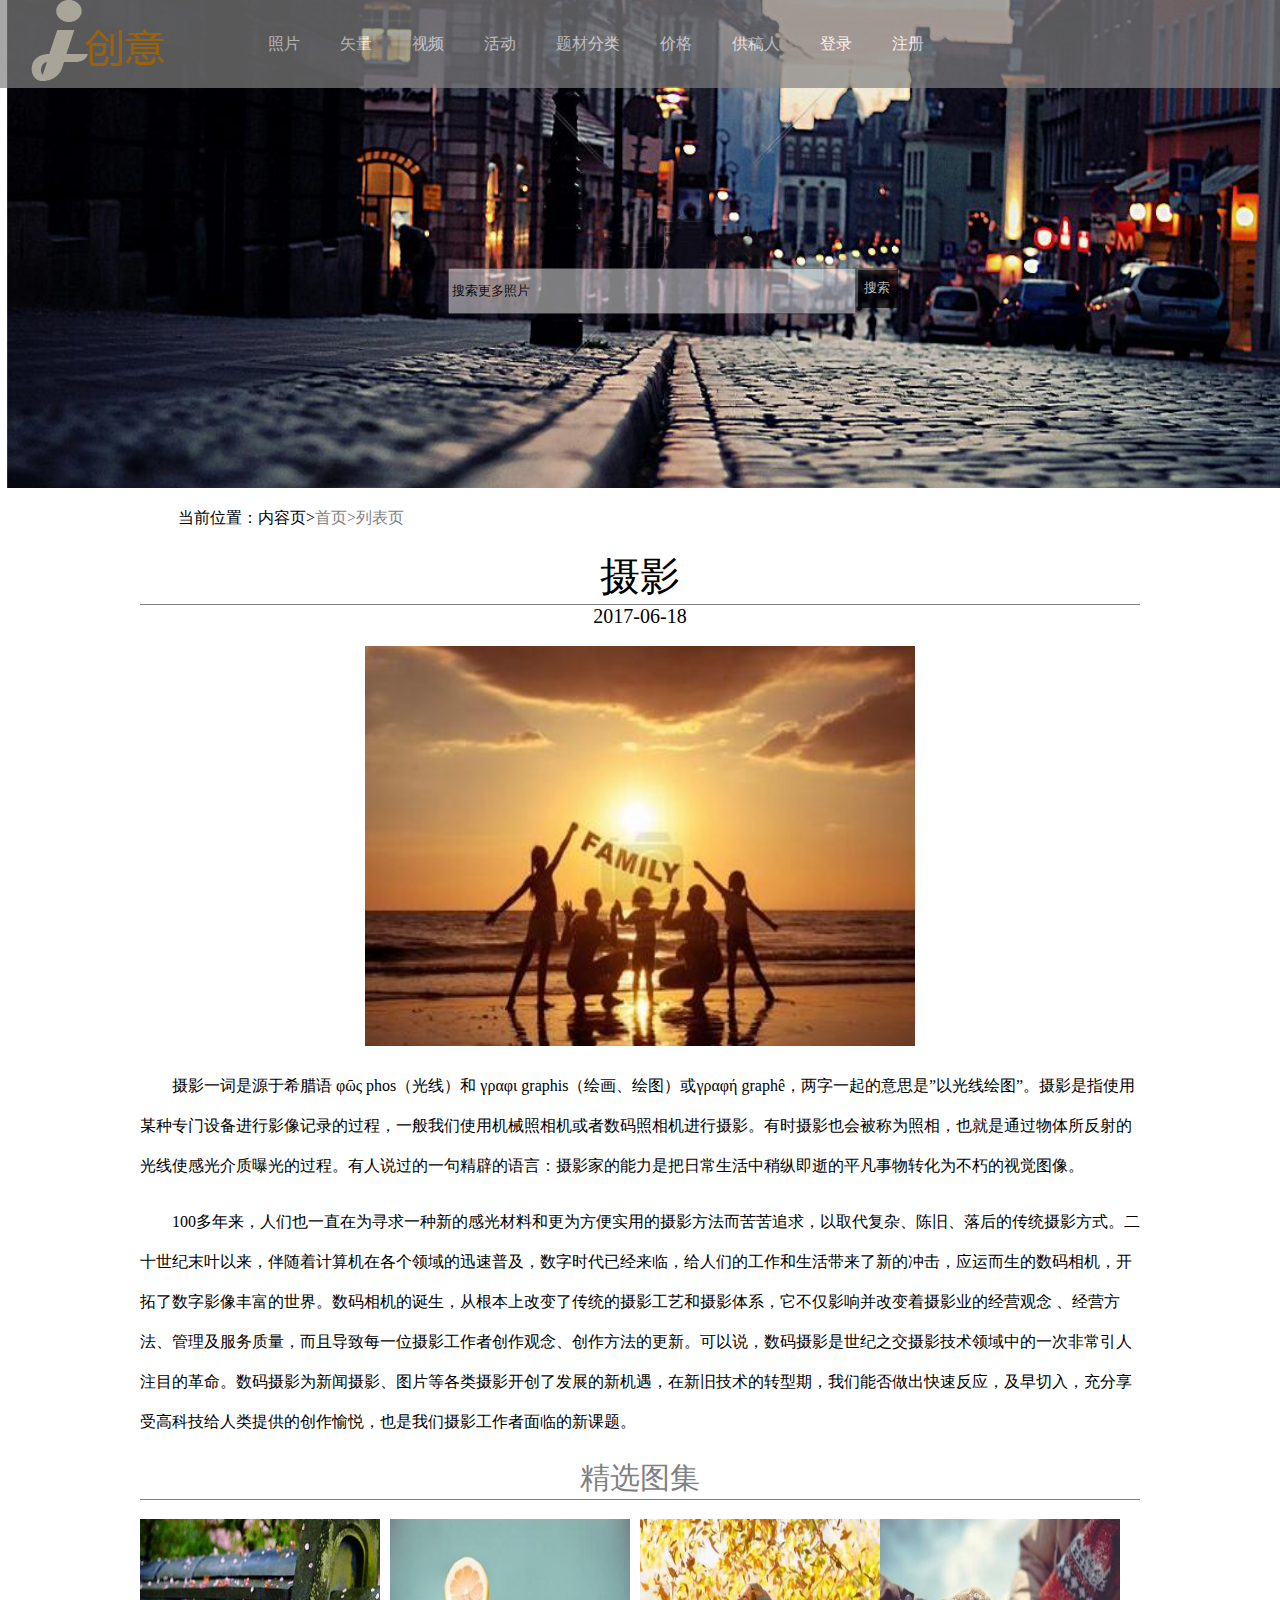
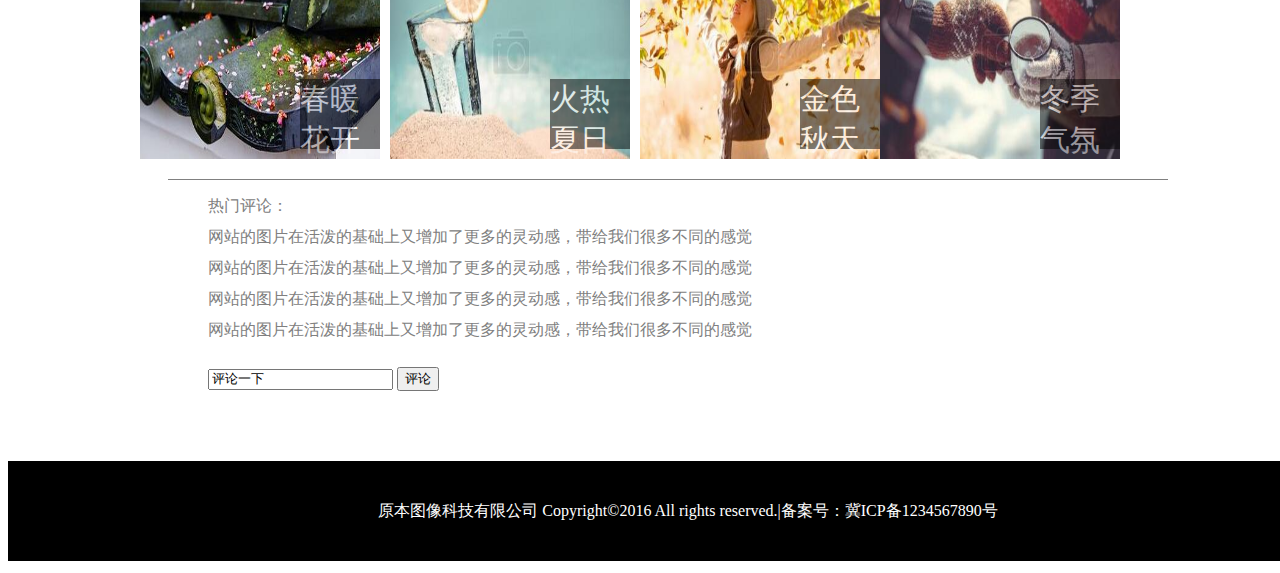
<file: content2.html>
<!DOCTYPE html>
<html>
<head>
      <title>摄影内容页</title>
      <meta charset="utf-8">
      <link rel="stylesheet" type="text/css" href="css/content.css"/>
</head>
<body>
      <!-- 页头部分 -->
      <div class="header">
            <div class="nav">
                 <div class="logo">
                 </div>
                 <div class="ul1">
                   <ul class="ul">
                        <li><a href="#">照片</a></li>
                        <li><a href="#">矢量</a></li>
                        <li><a href="#">视频</a></li>
                        <li><a href="#">活动</a></li>
                        <li><a href="#">题材分类</a></li>
                        <li><a href="#">价格</a></li>
                        <li><a href="#">供稿人</a></li>
                        <li><a href="denglu.html">登录</a></li>
                        <li><a href="denglu.html">注册</a></li>
                   </ul>
                   </div>
                   <div class="sousuo">
                      <form>
                        <span><input class="text" type="text" value="搜索更多照片"></span>
                        <span><input class="span" type="button" value="搜索"></span>
                        </form>
                   </div>
            </div>
      </div>
       <div class="bread">当前位置：内容页><a href="index.html">首页></a><a href="list.html">列表页</a></div>
      <div class="content">
           <div class="head">
                <span class="big">摄影</span>
                <span class="little">2017-06-18</span><br/>
          </div>
          <div class="second">
             <center><img width="550px" height="400px" src="images/sheying1.jpg" alt="欢乐家庭"></center>
             <p class="p">摄影一词是源于希腊语 φῶς phos（光线）和 γραφι graphis（绘画、绘图）或γραφή graphê，两字一起的意思是”以光线绘图”。摄影是指使用某种专门设备进行影像记录的过程，一般我们使用机械照相机或者数码照相机进行摄影。有时摄影也会被称为照相，也就是通过物体所反射的光线使感光介质曝光的过程。有人说过的一句精辟的语言：摄影家的能力是把日常生活中稍纵即逝的平凡事物转化为不朽的视觉图像。</p>
             <p class="p">100多年来，人们也一直在为寻求一种新的感光材料和更为方便实用的摄影方法而苦苦追求，以取代复杂、陈旧、落后的传统摄影方式。二十世纪末叶以来，伴随着计算机在各个领域的迅速普及，数字时代已经来临，给人们的工作和生活带来了新的冲击，应运而生的数码相机，开拓了数字影像丰富的世界。数码相机的诞生，从根本上改变了传统的摄影工艺和摄影体系，它不仅影响并改变着摄影业的经营观念 、经营方法、管理及服务质量，而且导致每一位摄影工作者创作观念、创作方法的更新。可以说，数码摄影是世纪之交摄影技术领域中的一次非常引人注目的革命。数码摄影为新闻摄影、图片等各类摄影开创了发展的新机遇，在新旧技术的转型期，我们能否做出快速反应，及早切入，充分享受高科技给人类提供的创作愉悦，也是我们摄影工作者面临的新课题。</p>
          </div>
          <div class="third">
              <center>精选图集</center>
              <div class="img1"><span class="image">春暖花开</span></div>
              <div class="img2"><span class="image">火热夏日</span></div>
              <div class="img3"><span class="image">金色秋天</span></div>
              <div class="img4"><span class="image">冬季气氛</span></div>
          </div>
      </div>
      <div class="remark">
          <ul>
             <li>热门评论：</li>
             <li>网站的图片在活泼的基础上又增加了更多的灵动感，带给我们很多不同的感觉</li>
             <li>网站的图片在活泼的基础上又增加了更多的灵动感，带给我们很多不同的感觉</li>
             <li>网站的图片在活泼的基础上又增加了更多的灵动感，带给我们很多不同的感觉</li>
             <li>网站的图片在活泼的基础上又增加了更多的灵动感，带给我们很多不同的感觉</li>
          </ul>
      </div>
      <form class="form">
            <input type="text" value="评论一下">
            <input type="button" value="评论">
          </form>
      <div class="footer">
            
        原本图像科技有限公司  Copyright©2016   All rights reserved.|备案号：冀ICP备1234567890号     

      </div>           
</body>
</html>
</file>
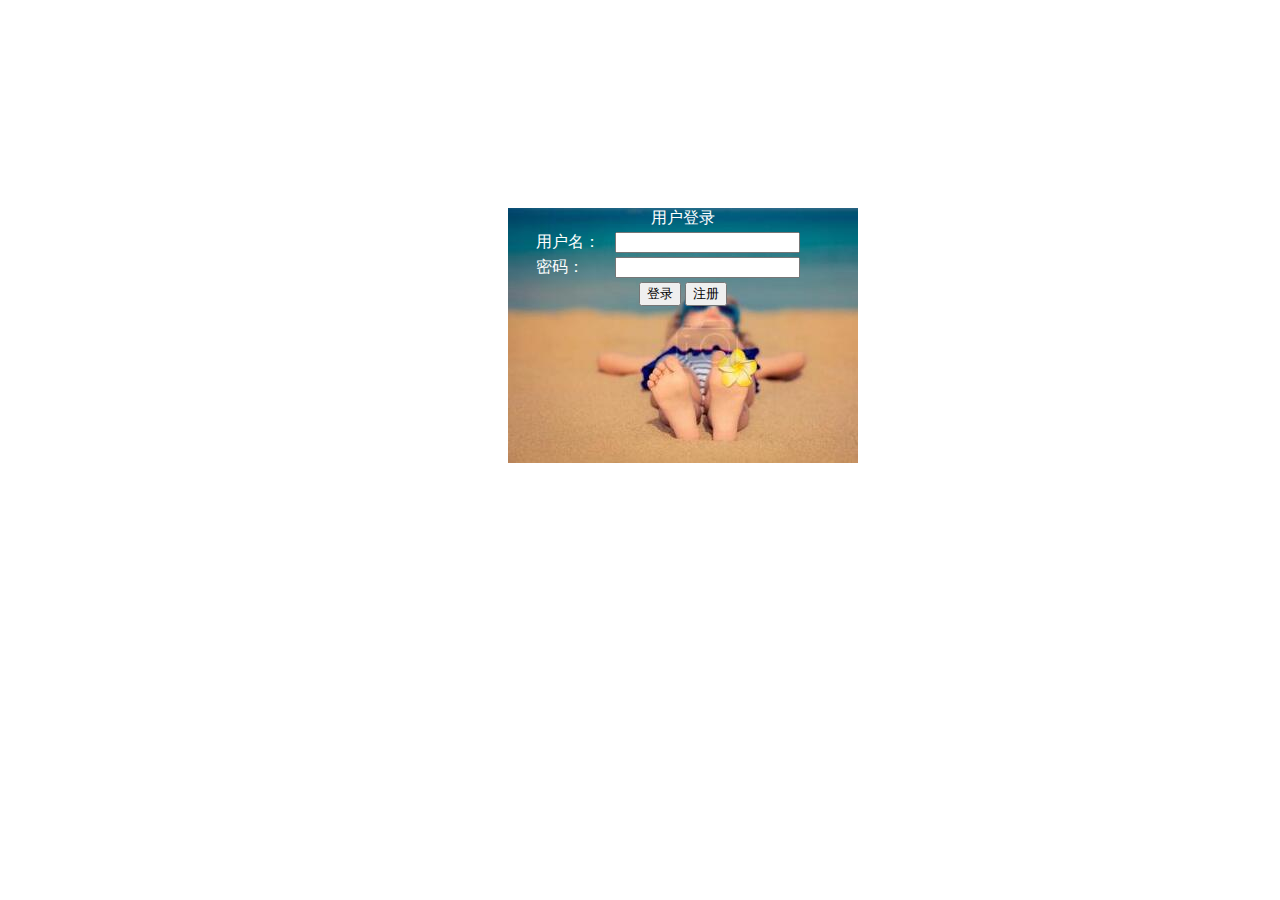
<file: denglu.html>
<!DOCTYPE html>
<html>
<head>
	<title>登录注册页面</title>
	<meta charset="utf-8">
	<link rel="stylesheet" type="text/css" href="css/denglu.css">
</head>
<body>
    <div class="div">
    <table class="table">
    <form action="#" method="get">
       <caption>用户登录</caption>
        <tr>
          <td>
           用户名：
          </td>
          <td><input type="text">
          </td>
       </tr>
       <tr>
          <td>
           密码：
          </td>
          <td><input type="password">
          </td>
       </tr>
       <tr>
           <td colspan="2" align="center">
           	 <input type="button" value="登录">
           	  <input type="button" value="注册">
           </td>
       </tr>

    </form>
    </table>
    </div>
</body>
</html>
</file>
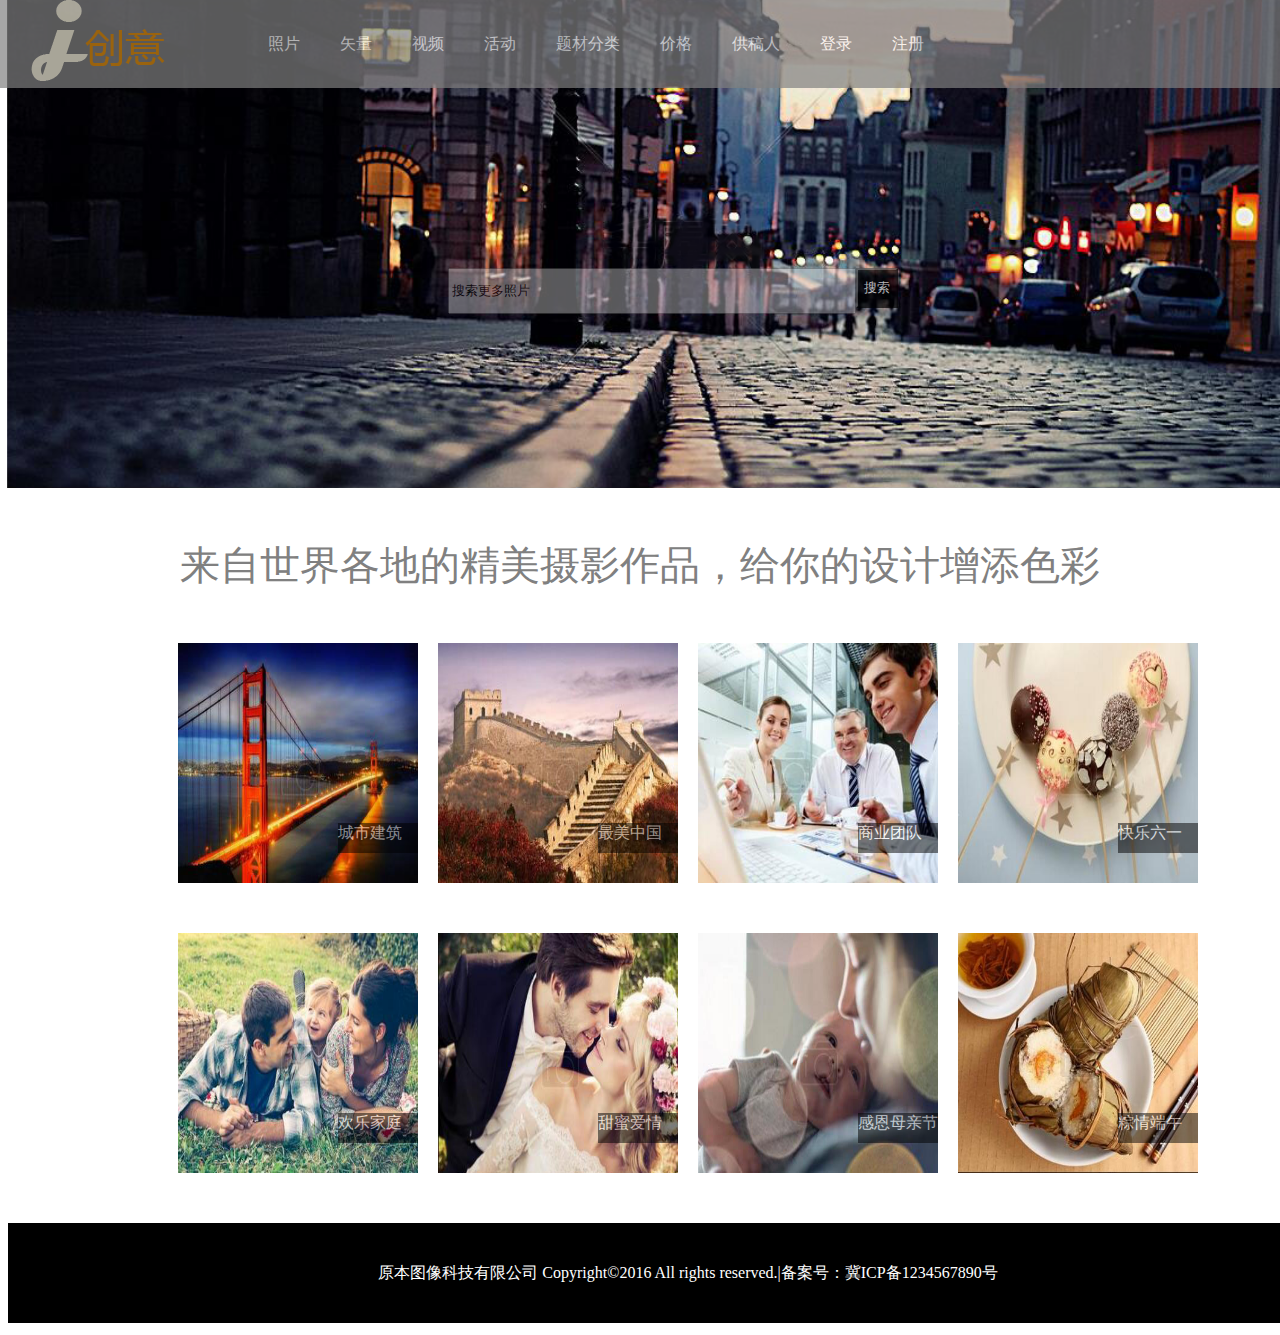
<file: index2.html>
<!DOCTYPE html>
<html>
<head>
	<title>摄影首页</title>
	<meta charset="utf-8">
	<link rel="stylesheet" type="text/css" href="css/index.css"/>
</head>
<body>
      <!-- 页头部分 -->
      <div class="header">
      	<div class="nav">
      	     <div class="logo">
      	     </div>
      	     <div class="ul1">
      		 <ul class="ul">
      		 	<li><a href="#">照片</a></li>
      		 	<li><a href="#">矢量</a></li>
      		 	<li><a href="#">视频</a></li>
      		 	<li><a href="#">活动</a></li>
      		 	<li><a href="#">题材分类</a></li>
      		 	<li><a href="#">价格</a></li>
      		 	<li><a href="#">供稿人</a></li>
      		 	<li><a href="denglu.html">登录</a></li>
      		 	<li><a href="denglu.html">注册</a></li>
      		 </ul>
      		 </div>
      		 <div class="sousuo">
      		    <form>
      		 	<span><input class="text" type="text" value="搜索更多照片"></span>
      		 	<span><input class="span" type="button" value="搜索"></span>
      		 	</form>
      		 </div>
      	</div>
      </div>
      <!-- 内容部分 -->
      <div class="content">
      	<div class="wenzi">来自世界各地的精美摄影作品，给你的设计增添色彩</div>
      	 <div class="shang">
      	<div class="img1"><span class="image">城市建筑</span></div>
      	<div class="img2"><span class="image">最美中国</span></div>
      	<div class="img3"><span class="image">商业团队</span></div>
      	<div class="img4"><span class="image">快乐六一</span></div>
      	</div>
      	<div class="xia">
      	<div class="img5"><span class="image">欢乐家庭</span></div>
      	<div class="img6"><span class="image">甜蜜爱情</span></div>
      	<div class="img7"><span class="image">感恩母亲节</span></div>
      	<div class="img8"><span class="image">粽情端午</span></div>
      	</div>
      </div>
      <div class="footer">
      	
        原本图像科技有限公司  Copyright©2016   All rights reserved.|备案号：冀ICP备1234567890号     

      </div>           
</body>
</html>
</file>
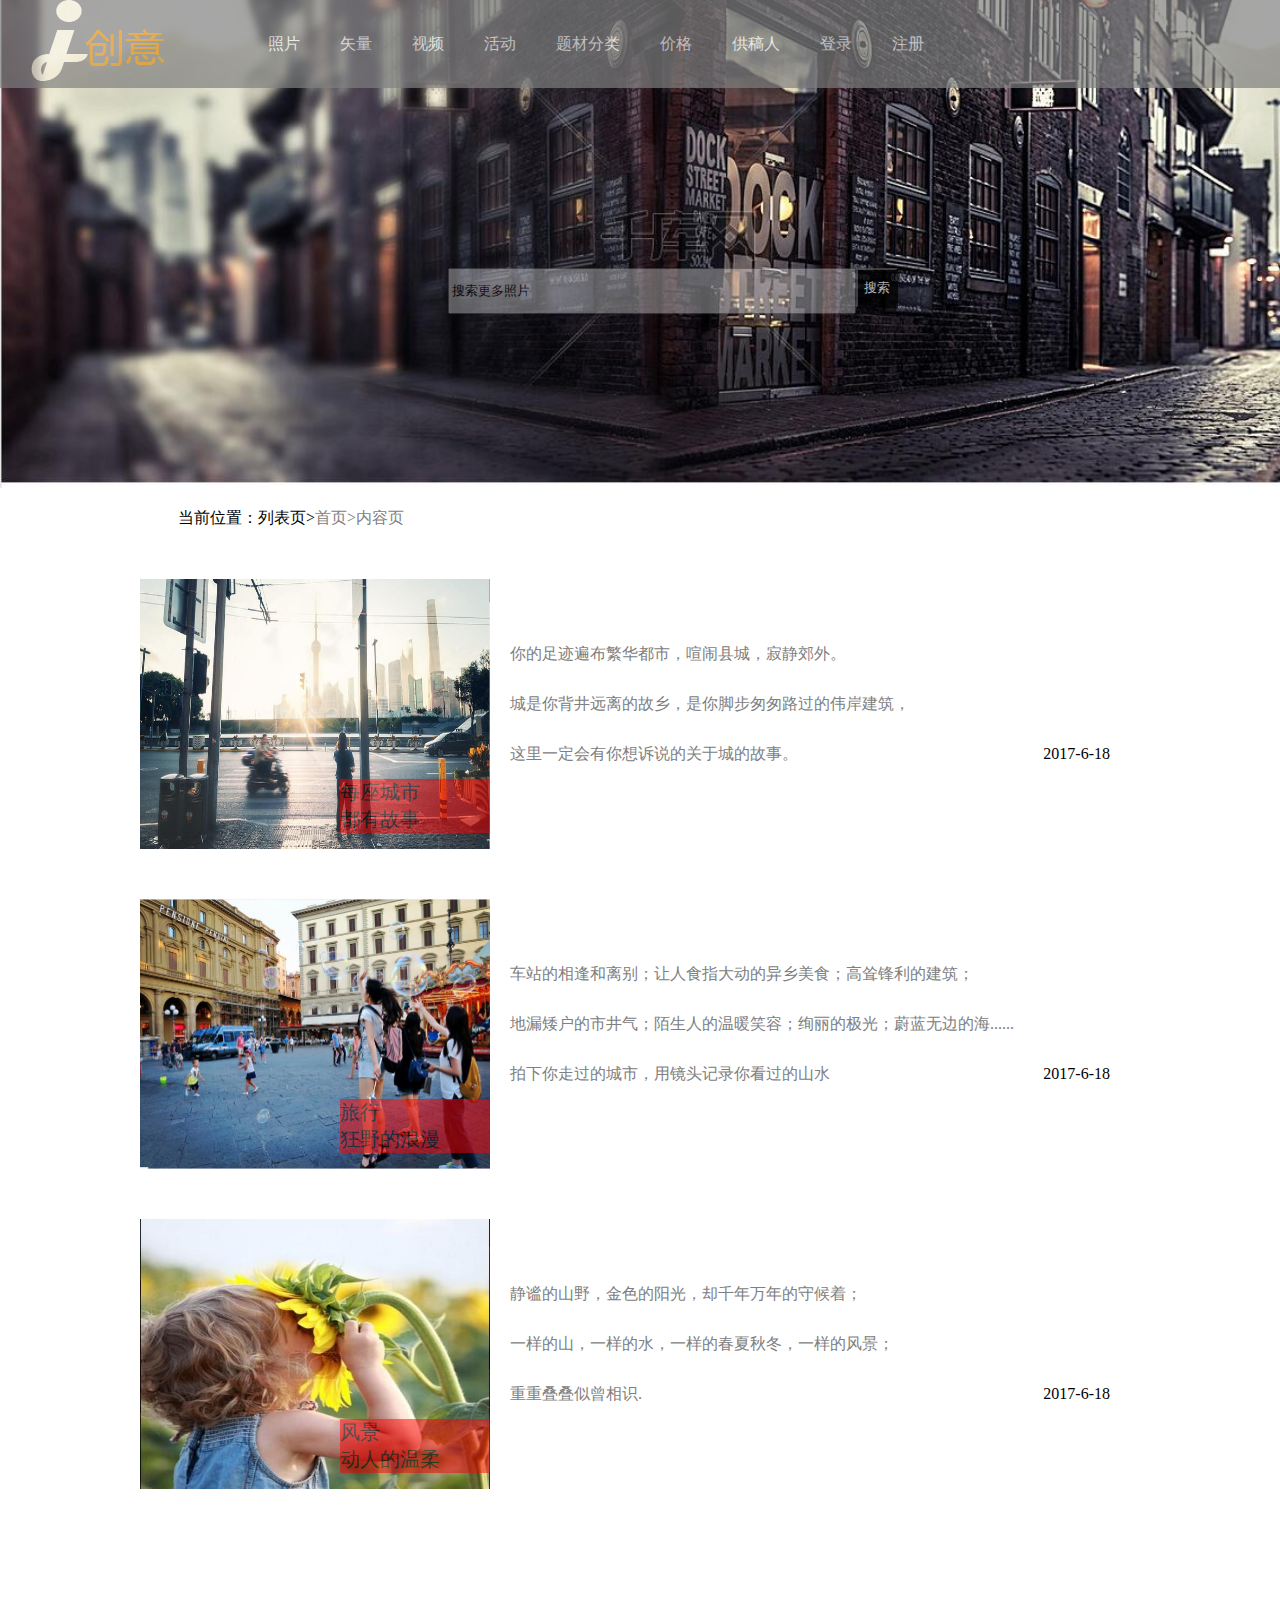
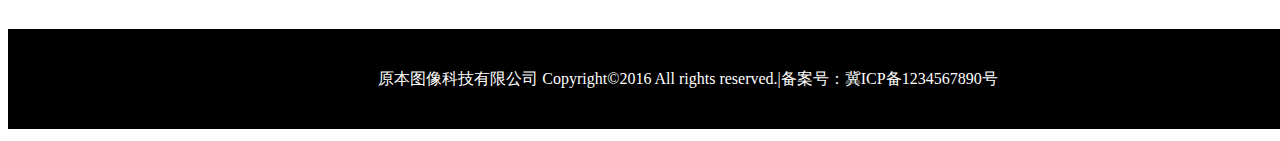
<file: list.html>
<!DOCTYPE html>
<html>
<head>
	<title>摄影列表页</title>
	<meta charset="utf-8">
	<link rel="stylesheet" type="text/css" href="css/list.css">
</head>
<body>
   <!-- 页头部分 -->
      <div class="header">
      	<div class="nav">
      	     <div class="logo">
      	     </div>
      	     <div class="ul1">
      		 <ul class="ul">
      		 	<li><a href="#">照片</a></li>
      		 	<li><a href="#">矢量</a></li>
      		 	<li><a href="#">视频</a></li>
      		 	<li><a href="#">活动</a></li>
      		 	<li><a href="#">题材分类</a></li>
      		 	<li><a href="#">价格</a></li>
      		 	<li><a href="#">供稿人</a></li>
      		 	<li><a href="denglu.html">登录</a></li>
      		 	<li><a href="denglu.html">注册</a></li>
      		 </ul>
      		 </div>
      		 <div class="sousuo">
      		    <form>
      		 	<span><input class="text" type="text" value="搜索更多照片"></span>
      		 	<span><input class="span" type="button" value="搜索"></span>
      		 	</form>
      		 </div>
      	</div>
      </div>
      <div class="bread">当前位置：列表页><a href="index.html">首页></a><a href="content.html">内容页</a></div>
      <div class="content">
      <!--    内容部分上 -->
        <div class="shang">
      	   <div class="city"><span class="span1">每座城市<br/>都有故事</span></div>
      	   <div class="zuji">
      	   <a href="content.html">
      	   你的足迹遍布繁华都市，喧闹县城，寂静郊外。<br/>城是你背井远离的故乡，是你脚步匆匆路过的伟岸建筑，<br/>这里一定会有你想诉说的关于城的故事。</a><span class="data">2017-6-18</span>
      	   </div>
      	</div>
      	<!-- 内容部分中 -->
      	<div class="zhong">
      		<div class="travel"><span class="span1">旅行<br/>狂野的浪漫</span></div>
      		<div class="chezhan">
      		   <a href="content.html">
      			车站的相逢和离别；让人食指大动的异乡美食；高耸锋利的建筑；<br/>地漏矮户的市井气；陌生人的温暖笑容；绚丽的极光；蔚蓝无边的海......<br/>拍下你走过的城市，用镜头记录你看过的山水</a><span class="data">2017-6-18</span>
      		</div>
      	</div>
      	<div class="xia">
      	     <div class="fengjing"><span class="span1">风景<br/>动人的温柔</span></div>
      	     <div class="shanye">
      	        <a href="content.html">
      	     	静谧的山野，金色的阳光，却千年万年的守候着；<br/>
      	     	一样的山，一样的水，一样的春夏秋冬，一样的风景；<br/>
      	     	重重叠叠似曾相识.</a><span class="data">2017-6-18</span>
      	     </div>
      	</div>
      </div>
      <div class="footer">
      	
        原本图像科技有限公司  Copyright©2016   All rights reserved.|备案号：冀ICP备1234567890号     

      </div>     
</body>
</html>
</file>
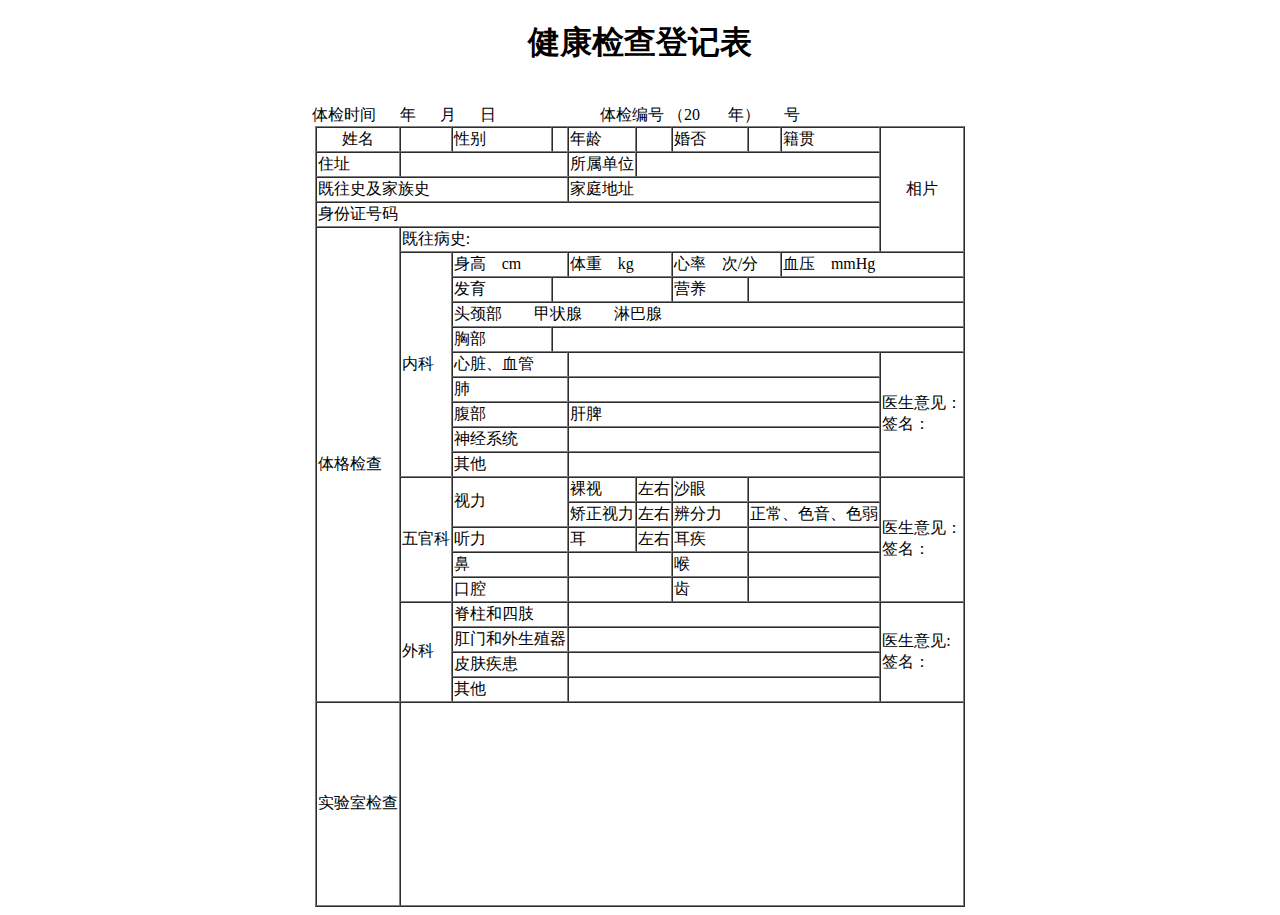
<file: 健康检查登记表.html>
<!DOCTYPE html>
<html>
<head>
	<title>
		健康检查登记表
	</title>
	<meta charset="utf-8"/>
</head>
<body>
     <h1><center>健康检查登记表</center></h1>
     <br/>
     &nbsp &nbsp &nbsp&nbsp &nbsp &nbsp&nbsp &nbsp &nbsp&nbsp &nbsp &nbsp&nbsp &nbsp &nbsp&nbsp &nbsp &nbsp&nbsp &nbsp &nbsp &nbsp &nbsp&nbsp &nbsp &nbsp&nbsp &nbsp &nbsp&nbsp&nbsp&nbsp &nbsp &nbsp&nbsp &nbsp &nbsp&nbsp &nbsp &nbsp&nbsp &nbsp &nbsp&nbsp &nbsp &nbsp体检时间&nbsp&nbsp &nbsp &nbsp年&nbsp&nbsp &nbsp &nbsp月&nbsp&nbsp &nbsp &nbsp日&nbsp&nbsp &nbsp &nbsp&nbsp &nbsp &nbsp&nbsp &nbsp &nbsp&nbsp &nbsp &nbsp&nbsp &nbsp &nbsp体检编号&nbsp（20&nbsp&nbsp&nbsp &nbsp &nbsp年）&nbsp &nbsp &nbsp&nbsp号
     <table border="1" cellspacing="0" align="center">
          <tr>
          	<td align="center">
          		姓名
          	</td>
          	<td>&nbsp</td>
          	<td>性别</td>
          	<td>&nbsp</td>
          	<td>年龄</td>
          	<td>&nbsp</td>
          	<td>婚否</td>
          	<td>&nbsp</td>
          	<td>籍贯</td>
          	<td colspan="2" rowspan="5" align="center">相片</td>
          </tr>
          <tr>
            <td>住址</td>
          	<td colspan="3">&nbsp</td>
          	<td>所属单位</td>
          	<td colspan="4">&nbsp</td>
          </tr>
          <tr>
            <td colspan="4" align="left">既往史及家族史</td>
          	<td colspan="5" align="left">家庭地址</td>
          </tr>
          <tr>
            <td colspan="9" align="left">身份证号码</td>
          </tr>
          <tr>
          	<td colspan="1" rowspan="19">体格检查</td>
          	<td colspan="8" align="left">既往病史:</td>
          </tr>
           <tr>
          	<td colspan="1" rowspan="9">内科</td>
          	<td colspan="2" align="left">身高&nbsp&nbsp&nbsp&nbspcm</td>
          	<td colspan="2" align="left">体重&nbsp&nbsp&nbsp&nbspkg</td>
          	<td colspan="2" align="left">心率&nbsp&nbsp&nbsp&nbsp次/分</td>
          	<td colspan="2" align="left">血压&nbsp&nbsp&nbsp&nbspmmHg</td>
          </tr>
          <tr>
          	
          	<td colspan="1" align="left">发育&nbsp&nbsp&nbsp&nbsp</td>
          	<td colspan="3" align="left">&nbsp&nbsp&nbsp&nbsp</td>
          	<td colspan="1" align="left">营养&nbsp&nbsp&nbsp&nbsp</td>
          	<td colspan="3" align="left">&nbsp&nbsp&nbsp&nbsp</td>
          </tr>
          <tr>
          	
          	<td colspan="10" align="left">头颈部&nbsp&nbsp&nbsp&nbsp&nbsp&nbsp&nbsp&nbsp甲状腺&nbsp&nbsp&nbsp&nbsp&nbsp&nbsp&nbsp&nbsp淋巴腺</td>
          </tr>
          <tr>
          	
          	<td colspan="1" align="left">胸部</td>
          	<td colspan="9" >&nbsp</td>

          </tr>
          <tr>
          	
          	<td colspan="2" align="left">心脏、血管</td>
          	<td colspan="5" >&nbsp</td>
          	<td colspan="3" rowspan="5">医生意见：<br/>签名：</td>

          </tr>
          <tr>
          	
          	<td colspan="2" align="left">肺</td>
          	<td colspan="5" >&nbsp</td>

          </tr>
          <tr>
          	
          	<td colspan="2" align="left">腹部</td>
          	<td colspan="5" >肝脾</td>

          </tr>
          <tr>
          	
          	<td colspan="2" align="left">神经系统</td>
          	<td colspan="5" >&nbsp</td>

          </tr>
          <tr>
          	
          	<td colspan="2" align="left">其他</td>
          	<td colspan="5" >&nbsp</td>

          </tr>
          <tr>
          	<td rowspan="5">五官科</td>
          	<td colspan="2" rowspan="2">视力</td>
          	<td>裸视</td>
          	<td>左右</td>
          	<td>沙眼</td>
          	<td colspan="2">&nbsp</td>
          	<td rowspan="5" colspan="2">医生意见：<br/>签名：</td>
           </tr>
           <tr>
           <td>矫正视力</td>
          	<td>左右</td>
          	<td>辨分力</td>
          	<td colspan="2">正常、色音、色弱</td>
           </tr>
           <tr>
           <td colspan="2">听力</td>
           <td>耳</td>
          	<td>左右</td>
          	<td>耳疾</td>
          	<td colspan="2">&nbsp</td>
           </tr>
            <tr>
           <td colspan="2">鼻</td>
           
          	<td colspan="2">&nbsp</td>
          	<td>喉</td>
          	<td colspan="2">&nbsp</td>
           </tr>
           <tr>
           <td colspan="2">口腔</td>
           
          	<td colspan="2">&nbsp</td>
          	<td>齿</td>
          	<td colspan="2">&nbsp</td>
           </tr>
           <tr>
          	<td rowspan="4">外科</td>
          	<td colspan="2">脊柱和四肢</td>
          	<td colspan="5">&nbsp</td>
          	<td rowspan="4">医生意见:<br/>签名：</td>
           </tr>
           <tr>
           <td colspan="2">肛门和外生殖器</td>
          	<td colspan="5">&nbsp</td>
           </tr>
            <tr>
           <td colspan="2">皮肤疾患</td>
          	<td colspan="5">&nbsp</td>
           </tr>
           <tr>
           <td colspan="2">其他</td>
          	<td colspan="5">&nbsp</td>
           </tr>
           <tr>
           	<td height="200">实验室检查</td>
           	<td colspan="11">&nbsp</td>
           </tr>







          	
          	
          	
          	
          	


          	

          	



          
     	
     </table>


</body>
</html>
</file>
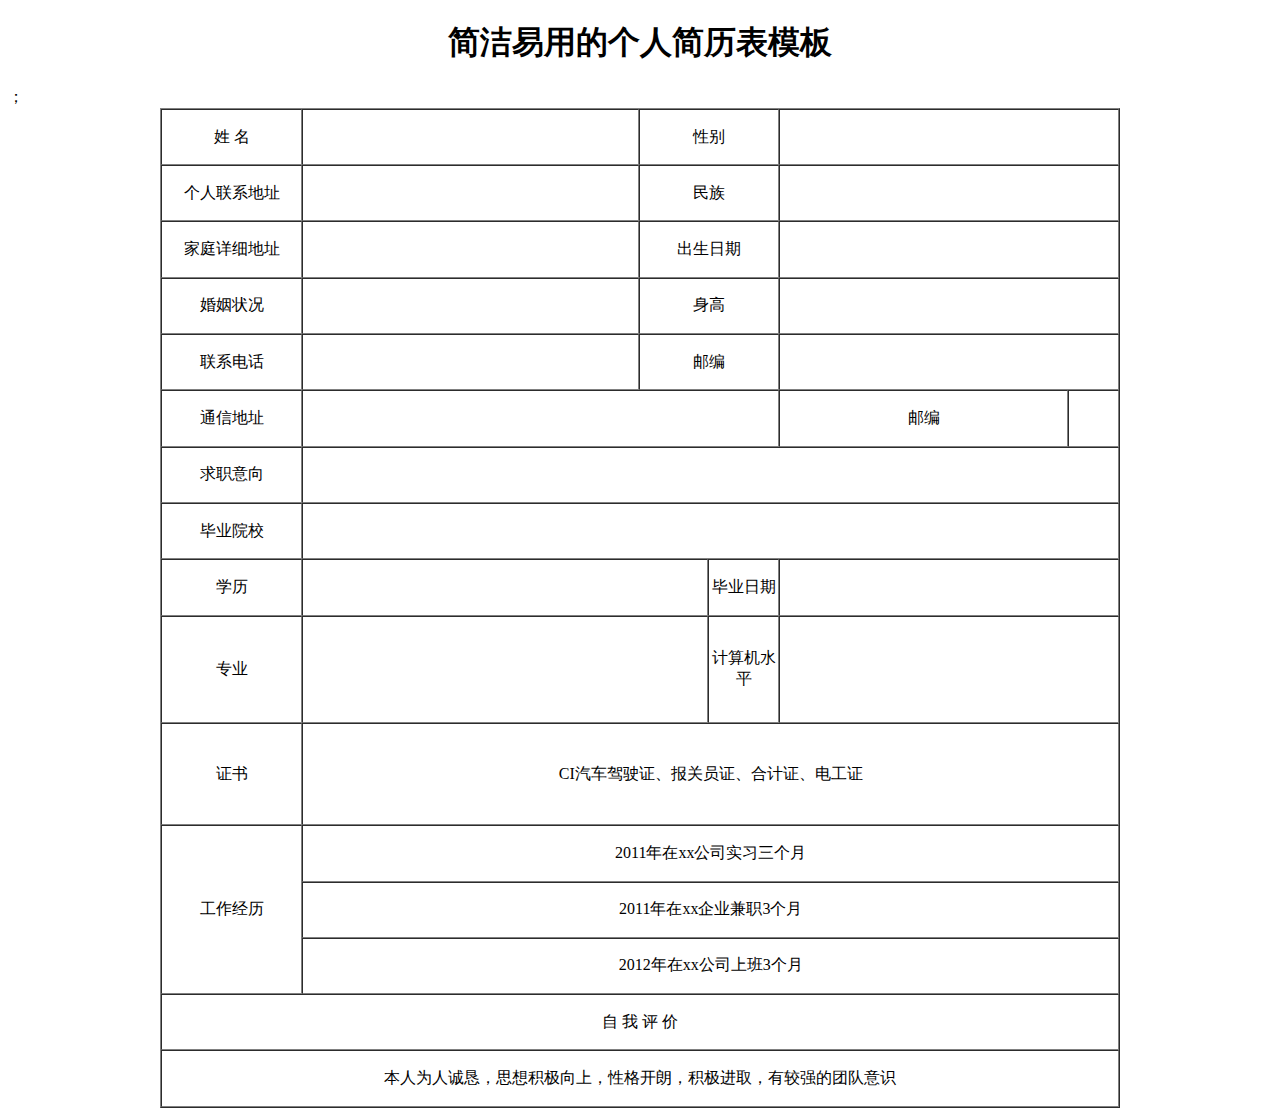
<file: 简单易用的个人简介.html>
<!DOCTYPE html>
<head>
	<title>
		123
	</title>
	<meta charset="utf-8"/>
</head>
<body>
     <h1><center>简洁易用的个人简历表模板</center></h1>
	<table border="1" cellspacing="0" cellpadding="0" align="center" width="960px" height="1000px">
	      
	      <tr>；
	        <td colspan="2" align="center" width="160">姓&nbsp名</td>
	      	<td colspan="4"  align="center" width="240">&nbsp;</td>
	      	<td colspan="2"  align="center" width="160">性别</td>
	        <td colspan="4"  align="center" width="400">&nbsp</td>
	      </tr>
	      <tr>
	        <td colspan="2"  align="center">个人联系地址</td>
	      	<td colspan="4">&nbsp</td>
	      	<td colspan="2"  align="center">民族</td>
	        <td colspan="4">&nbsp</td>
	      </tr>
	      <tr>
	        <td colspan="2"  align="center" >家庭详细地址</td>
	      	<td colspan="4">&nbsp</td>
	      	<td colspan="2"  align="center">出生日期</td>
	        <td colspan="4">&nbsp</td>
	      </tr>
	      <tr>
	        <td colspan="2"  align="center">婚姻状况</td>
	      	<td colspan="4">&nbsp</td>
	      	<td colspan="2"  align="center">身高</td>
	        <td colspan="4">&nbsp</td>
	      </tr>
	      <tr>
	        <td colspan="2"  align="center">联系电话</td>
	      	<td colspan="4" width="400">&nbsp</td>
	      	<td colspan="2"  align="center">邮编</td>
	        <td colspan="4" width="200">&nbsp</td>
	      </tr>
	      <tr>
	        <td colspan="2"  align="center">通信地址</td>
	      	<td colspan="7">&nbsp</td>
	      	<td colspan="1"  align="center">邮编</td>
	        <td colspan="2">&nbsp</td>
	      </tr>
	      <tr>
	        <td colspan="2"  align="center">
	      	求职意向
	        </td>
	        <td colspan="10"></td>
	      </tr>
	      <tr>
	        <td colspan="2"  align="center">
	      	毕业院校
	        </td>
	        <td colspan="10">&nbsp</td>
	      </tr>
	      <tr>
	        <td colspan="2"  align="center">学历</td>
	      	<td colspan="5">&nbsp</td>
	      	<td colspan="2"  align="center">毕业日期</td>
	        <td colspan="3">&nbsp</td>
	      </tr>
	      <tr>
	        <td colspan="2"  align="center">专业</td>
	      	<td colspan="5">&nbsp</td>
	      	<td colspan="2"  align="center">计算机水平</td>
	        <td colspan="3">&nbsp</td>
	      </tr>
	      <tr>
	      	<td colspan="2"   align="center" height="100">证书</td>
	      	<td colspan="10"  align="center">CI汽车驾驶证、报关员证、合计证、电工证</td>
	      </tr>
	      <tr>
	      	<td colspan="2" rowspan="3"  align="center">工作经历</td>
	      	<td colspan="10"  align="center">2011年在xx公司实习三个月</td>
	      </tr>
	      <tr>
	      	<td colspan="10"  align="center">
	      	   2011年在xx企业兼职3个月
	      		
	      	</td>
	      </tr>
	      <tr>
	      	<td colspan="10"  align="center">
	      	  2012年在xx公司上班3个月
	      	</td>
	      </tr>
	      <tr>
	      	<td colspan="12"align="center">自&nbsp我&nbsp评&nbsp价</td>
	      </tr>
	      <tr>
	      	<td colspan="12"  align="center">本人为人诚恳，思想积极向上，性格开朗，积极进取，有较强的团队意识</td>
	      </tr>

	      



		
	</table>
</body>
</file>
<file: css/content.css>
.header{
	background-image:url(../images/banner3.jpg);
	padding:0px;
	background-size:1360px 500px;
	background-repeat:no-repeat;
	margin-left:-10px;
	margin-top:-20px;
	width:1360px;
	height:500px;
}
.nav{
	width:1360px;
	height:100px;
	background-color:grey;
	opacity:0.7;
}
.logo{
	background-image: url(../images/logo.png);
	width:170px;
	height:100px;
	float:left;
    margin-left:20px;
    opacity:1;
}
.ul1{
	float:left;
}
.ul li{
	margin-top:30px;
	float:left;
	list-style-type:none;
	margin-left:40px;
}
.ul li a{
	text-decoration:none;
	color:white;
}
.ul li a:hover{
	color:#f9f603;
}
.sousuo{
	width:500px;
	height:50px;
	clear:both;
    position:relative;
    left:450px;
    top:180px;
}
.text{
	width:400px;
	height:40px;
	opacity:0.5;
}
.span{
	height:40px;
	background-color: black;
	color:white;
}
.sousuo span{
	float:left;
}
.span input{
	background-color: black;
	color:white;
	width:200px;
	height:50px;
}
.wenzi{
	margin-top:50px;
	text-align:center;
	color:grey;
	font-size:40px;
}
.image{
	width:80px;
	height:30px;
	display:block;
	position:relative;
	left:160px;
	top:180px;
	background-color:black;
	color:white;
	opacity:0.5;
}

.footer{
	clear:both;
	position:relative;
	top:100px;
	width:1360px;
	height:100px;
	color:white;
	background-color:black;
	text-align:center;
	line-height:100px;
}
a{
	text-decoration: none;
	color:grey;
}
a:hover{
	text-decoration:underline;
}
.bread{
	margin-top:20px;
	margin-left:170px;
}
.content{
	width:1000px;
    height:1000px;
    margin:auto;
}
.big{
    text-align:center;
	display:block;
	font-size:40px;
	font-family:微软雅黑;
    border-bottom:1px solid grey;
}
.little{
	text-align:center;
	display:block;
		font-size:20px;
		font-family:微软雅黑;
}
.p{
	text-indent:2em;
	line-height:40px;
}
.third{
	color:grey;
	font-family:黑体;
	font-size:30px;
}
.img1{
	background-image:url(../images/spring.jpg);
	background-size:240px 240px;
	width:240px;
	height:240px;
	float:left;
	margin-top:20px;
}
.img2{
	background-image:url(../images/summer.jpg);
	background-size:240px 240px;
	width:240px;
	height:240px;
	float:left;
	margin-left:10px;
	margin-top:20px;
}
.img3{
	background-image:url(../images/autumn.jpg);
	background-size:240px 240px;
	width:240px;
	height:240px;
	float:left;
	margin-left:10px;
	margin-top:20px;
}
.img4{
	background-image:url(../images/winter.jpg);
	background-size:240px 240px;
	width:240px;
	height:240px;
	float:left;
	margin-top:20px;
}
.third{
	border-bottom:1px solid grey;
}
.content{
	margin-top:20px;
}
.image{
	width:80px;
	height:70px;
	display:block;
	position:relative;
	left:160px;
	top:160px;
	background-color:black;
	color:white;
	opacity:0.5;
}
.remark{
	position:relative;
	left:160px;
	top:20px;
	clear:both;
	border-top:1px solid grey;
	width:1000px;
}
.remark ul li{
    margin-top:10px;
	color:grey;
	list-style-type:none;
}
.form{

	position:relative;
	left:200px;
	top:30px;
}
.header{
	background-image:url(../images/banner1.png);
	padding:0px;
	background-size:1360px 500px;
	background-repeat:no-repeat;
	margin-left:-10px;
	margin-top:-20px;
	width:1360px;
	height:500px;
}
.nav{
	width:1360px;
	height:100px;
	background-color:grey;
	opacity:0.7;
}
.logo{
	background-image: url(../images/logo.png);
	width:170px;
	height:100px;
	float:left;
    margin-left:20px;
}
.ul1{
	float:left;
}
.ul li{
	margin-top:30px;
	float:left;
	list-style-type:none;
	margin-left:40px;
}
.ul li a{
	text-decoration:none;
	color:white;
}
.ul li a:hover{
	color:#f9f603;
}
.sousuo{
	width:500px;
	height:50px;
	clear:both;
    position:relative;
    left:450px;
    top:180px;
}
.text{
	width:400px;
	height:40px;
	opacity:0.7;
}
.span{
	height:40px;
	background-color: black;
	color:white;
}
.sousuo span{
	float:left;
}
.span input{
	background-color: black;
	color:white;
	width:200px;
	height:50px;
}
.wenzi{
	margin-top:50px;
	text-align:center;
	color:grey;
	font-size:40px;
}
html{
	width:100%;
	overflow-x: hidden;
}
</file>
<file: css/denglu.css>
.table{
	width:300px;
	height:50px;
	margin:auto;
}
body{
	color:white;
	position:relative;
	top:200px;
	left:500px;
}
.div{
	width:350px;
	height:300px;
	background-image:url(../images/beijing.jpg);
    background-repeat: no-repeat;
}
html{
	width:100%;
	overflow-x: hidden;
}
</file>
<file: css/index.css>
.header{
	background-image:url(../images/banner1.png);
	padding:0px;
	background-size:1360px 500px;
	background-repeat:no-repeat;
	margin-left:-10px;
	margin-top:-20px;
	width:1360px;
	height:500px;
}
.nav{
	width:1360px;
	height:100px;
	background-color:grey;
	opacity:0.7;
}
.logo{
	background-image: url(../images/logo.png);
	width:170px;
	height:100px;
	float:left;
    margin-left:20px;
}
.ul1{
	float:left;
}
.ul li{
	margin-top:30px;
	float:left;
	list-style-type:none;
	margin-left:40px;
}
.ul li a{
	text-decoration:none;
	color:white;
}
.ul li a:hover{
	color:#f9f603;
}
.sousuo{
	width:500px;
	height:50px;
	clear:both;
    position:relative;
    left:450px;
    top:180px;
}
.text{
	width:400px;
	height:40px;
	opacity:0.5;
}
.span{
	height:40px;
	background-color: black;
	color:white;
}
.sousuo span{
	float:left;
}
.span input{
	background-color: black;
	color:white;
	width:200px;
	height:50px;
}
.wenzi{
	margin-top:50px;
	text-align:center;
	color:grey;
	font-size:40px;
}
.shang{
	margin-top:50px;
	margin-left:170px;
}
.img1{

	background-image:url(../images/city.jpg);
	background-size:240px 240px;
	width:240px;
	height:240px;
	float:left;
}
.img2{
	margin-left:20px;
	background-image:url(../images/china.jpg);
	background-size:240px 240px;
	width:240px;
	height:240px;
	float:left;
}
.img3{
	margin-left:20px;
     background-image:url(../images/business.jpg);
	background-size:240px 240px;
	width:240px;
	height:240px;
	float:left;
}
.img4{
	margin-left:20px;
     background-image:url(../images/children.jpg);
	background-size:240px 240px;
	width:240px;
	height:240px;
	float:left;
}
.xia{
	position:relative;
	top:50px;
	left:170px;
}
.img5{

	background-image:url(../images/family.jpg);
	background-size:240px 240px;
	width:240px;
	height:240px;
	float:left;
}
.img6{
	margin-left:20px;
	background-image:url(../images/love.jpg);
	background-size:240px 240px;
	width:240px;
	height:240px;
	float:left;
}
.img7{
	margin-left:20px;
     background-image:url(../images/mother.jpg);
	background-size:240px 240px;
	width:240px;
	height:240px;
	float:left;
}
.img8{
	margin-left:20px;
     background-image:url(../images/zongzi.jpg);
	background-size:240px 240px;
	width:240px;
	height:240px;
	float:left;
}
.image{
	width:80px;
	height:30px;
	display:block;
	position:relative;
	left:160px;
	top:180px;
	background-color:black;
	color:white;
	opacity:0.5;
}

.footer{
	clear:both;
	position:relative;
	top:100px;
	width:1360px;
	height:100px;
	color:white;
	background-color:black;
	text-align:center;
	line-height:100px;
}
html{
	width:100%;
	overflow-x: hidden;
}
</file>
<file: css/list.css>
.header{
	background-image:url(../images/banner2.jpg);
	padding:0px;
	background-size:1360px 500px;
	background-repeat:no-repeat;
	margin-left:-10px;
	margin-top:-20px;
	width:1360px;
	height:500px;
}
.nav{
	width:1360px;
	height:100px;
	background-color:grey;
	opacity:0.7;
}
.logo{
	background-image: url(../images/logo.png);
	width:170px;
	height:100px;
	float:left;
    margin-left:20px;
}
.ul1{
	float:left;
}
.ul li{
	margin-top:30px;
	float:left;
	list-style-type:none;
	margin-left:40px;
}
.ul li a{
	text-decoration:none;
	color:white;
}
.ul li a:hover{
	color:#f9f603;
}
.sousuo{
	width:500px;
	height:50px;
	clear:both;
    position:relative;
    left:450px;
    top:180px;
}
.text{
	width:400px;
	height:40px;
	opacity:0.5;
}
.span{
	height:40px;
	background-color: black;
	color:white;
}
.sousuo span{
	float:left;
}
.span input{
	background-color: black;
	color:white;
	width:200px;
	height:50px;
}
.wenzi{
	margin-top:50px;
	text-align:center;
	color:grey;
	font-size:40px;
}
.footer{
	clear:both;
	position:relative;
	top:100px;
	width:1360px;
	height:100px;
	color:white;
	background-color:black;
	text-align:center;
	line-height:100px;
}
.content{
	width:1000px;
	height:1000px;
	
	margin:auto;
}

.city{
	margin-top:50px;
	background-image:url(../images/people.jpg);
	background-size:350px 270px;
	width:350px;
	height:270px;
	float:left;
}
.span1{
	display:block;
	position:relative;
	top:200px;
	left:200px;
	width:150px;
	background-color:red;
	opacity:0.5;
	font-size:20px;
}
.zuji{
	margin-top:100px;
	float:left;
	margin-left:20px;
	line-height: 50px;
	width:600px;
}

/*内容中部*/
.zhong{
	clear:both;
}
.travel{
	background-image: url(../images/travel.jpg);
    margin-top:50px;
	background-size:350px 270px;
	width:350px;
	height:270px;
	float:left;
}
.chezhan{
	margin-top:100px;
	float:left;
	margin-left:20px;
	line-height: 50px;
	width:600px;
}
/*内容下*/
.xia{
	clear:both;
}
.fengjing{
	background-image: url(../images/sun.jpg);
    margin-top:50px;
	background-size:350px 270px;
	width:350px;
	height:270px;
	float:left;
}
.shanye{
	margin-top:100px;
	float:left;
	margin-left:20px;
	line-height: 50px;
	width:600px;
}
.data{
	float:right;
}
a{
	color:grey;
	text-decoration:none;
}
a:hover{
	text-decoration:underline;
}
.bread{
	margin-top:20px;
	margin-left:170px;
}
html{
	width:100%;
	overflow-x: hidden;
}
</file>
